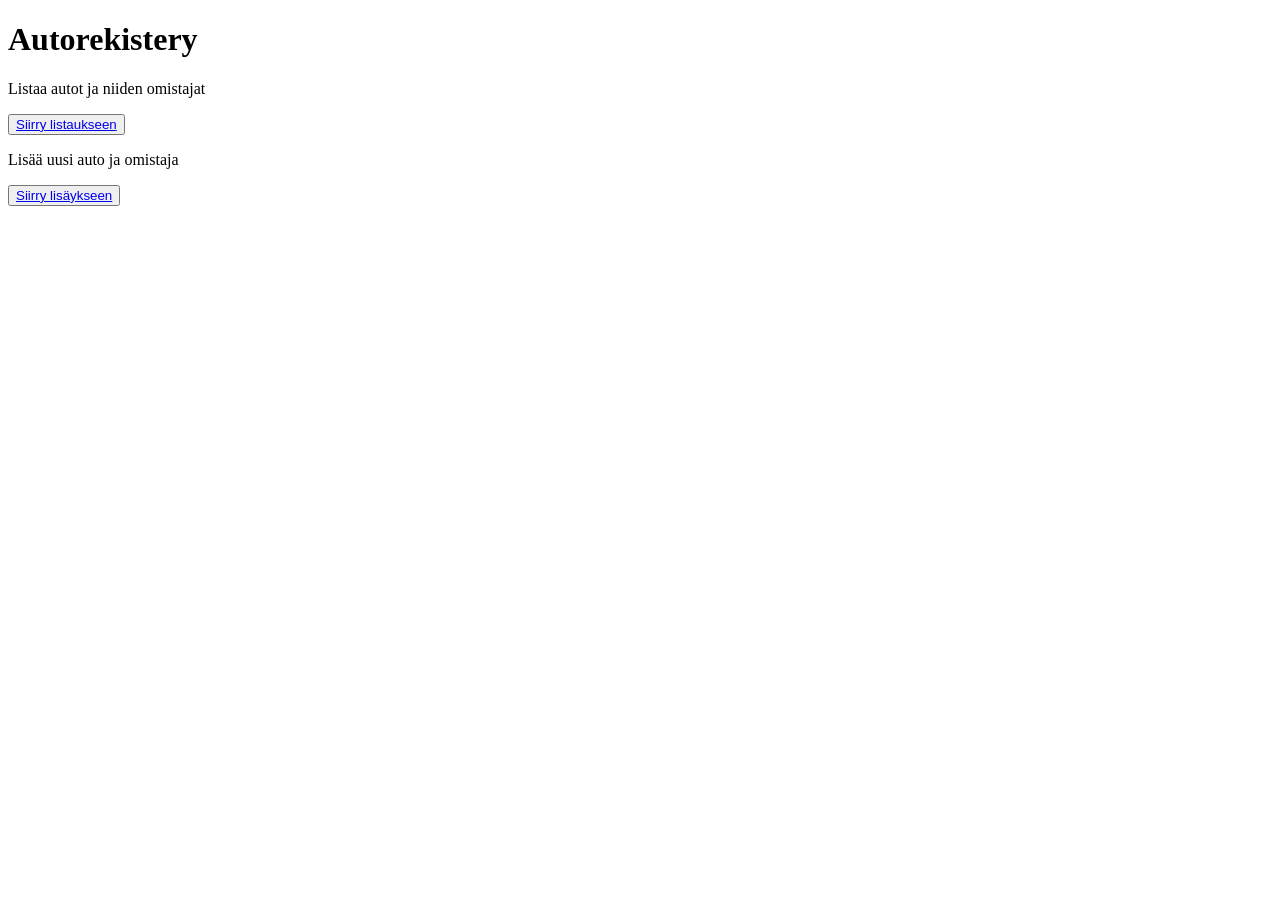
<file: src/main/resources/templates/index.html>
<!DOCTYPE html>
<html xmlns="http://www.w3.org/1999/xhtml" xmlns:th="http://www.thymeleaf.org">
<head>
    <title>AUTOREKISTERI</title>
    <link rel="stylesheet" th:href="@{/css/reset.css}" />
    <link rel="stylesheet" th:href="@{/css/home.css}" />
</head>
<body>
    <h1>Autorekistery</h1>
    <p>Listaa autot ja niiden omistajat</p>
    <button>
        <a href="listing.html" th:href="@{/listing}">Siirry listaukseen</a>
    </button>
    <p>Lisää uusi auto ja omistaja</p>
    <button>
        <a href="maintenance.html" th:href="@{/maintenance}">Siirry lisäykseen</a>
    </button>
    
</body>
</html>
</file>
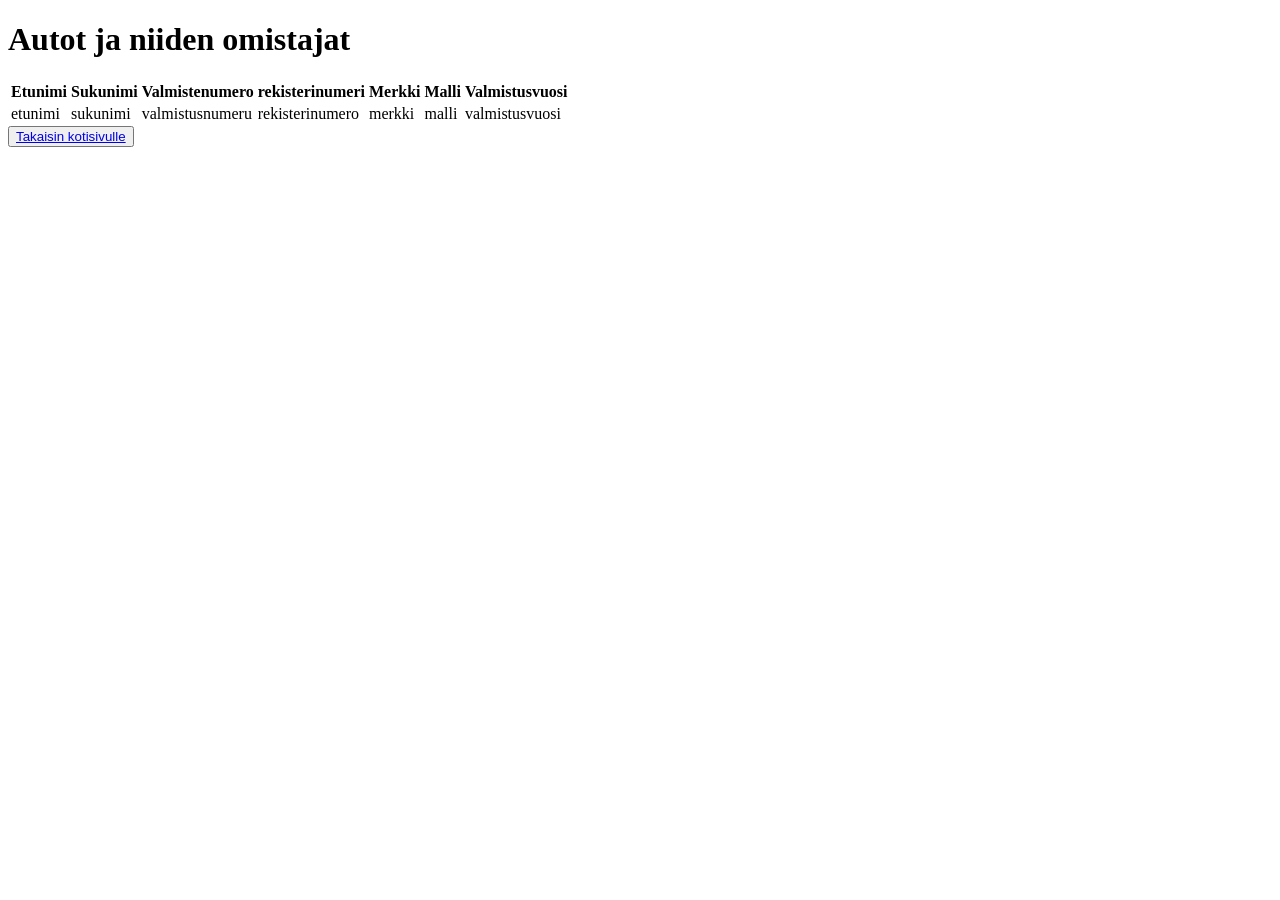
<file: src/main/resources/templates/listing.html>
<!DOCTYPE html>
<html xmlns="http://www.w3.org/1999/xhtml" xmlns:th="http://www.thymeleaf.org">
  <head>
    <title>AUTOREKISTERI</title>
    <link rel="stylesheet" th:href="@{/css/reset.css}" />
    <link rel="stylesheet" th:href="@{/css/linkit.css}" />
  </head>
  <body>
    <h1>Autot ja niiden omistajat</h1>
    <table>
      <thead>
        <tr>
          <th>Etunimi</th>
          <th>Sukunimi</th>
          <th>Valmistenumero</th>
          <th>rekisterinumeri</th>
          <th>Merkki</th>
          <th>Malli</th>
          <th>Valmistusvuosi</th>
        </tr>
      </thead>
      <tbody th:each="omistaja:${omistajat}">
        <tr th:each="auto:${omistaja.autot}">
          <td th:text="${omistaja.etunimi}">etunimi</td>
          <td th:text="${omistaja.sukunimi}">sukunimi</td>
          <td th:text="${auto.valmistenumero}">valmistusnumeru</td>
          <td th:text="${auto.rekisterinumero}">rekisterinumero</td>
          <td th:text="${auto.merkki}">merkki</td>
          <td th:text="${auto.malli}">malli</td>
          <td th:text="${auto.valmistusvuosi}">valmistusvuosi</td>
        </tr>
      </tbody>
    </table>
    <button>
      <a href="index.html" th:href="@{/}">Takaisin kotisivulle</a>
    </button>
  </body>
</html>
</file>
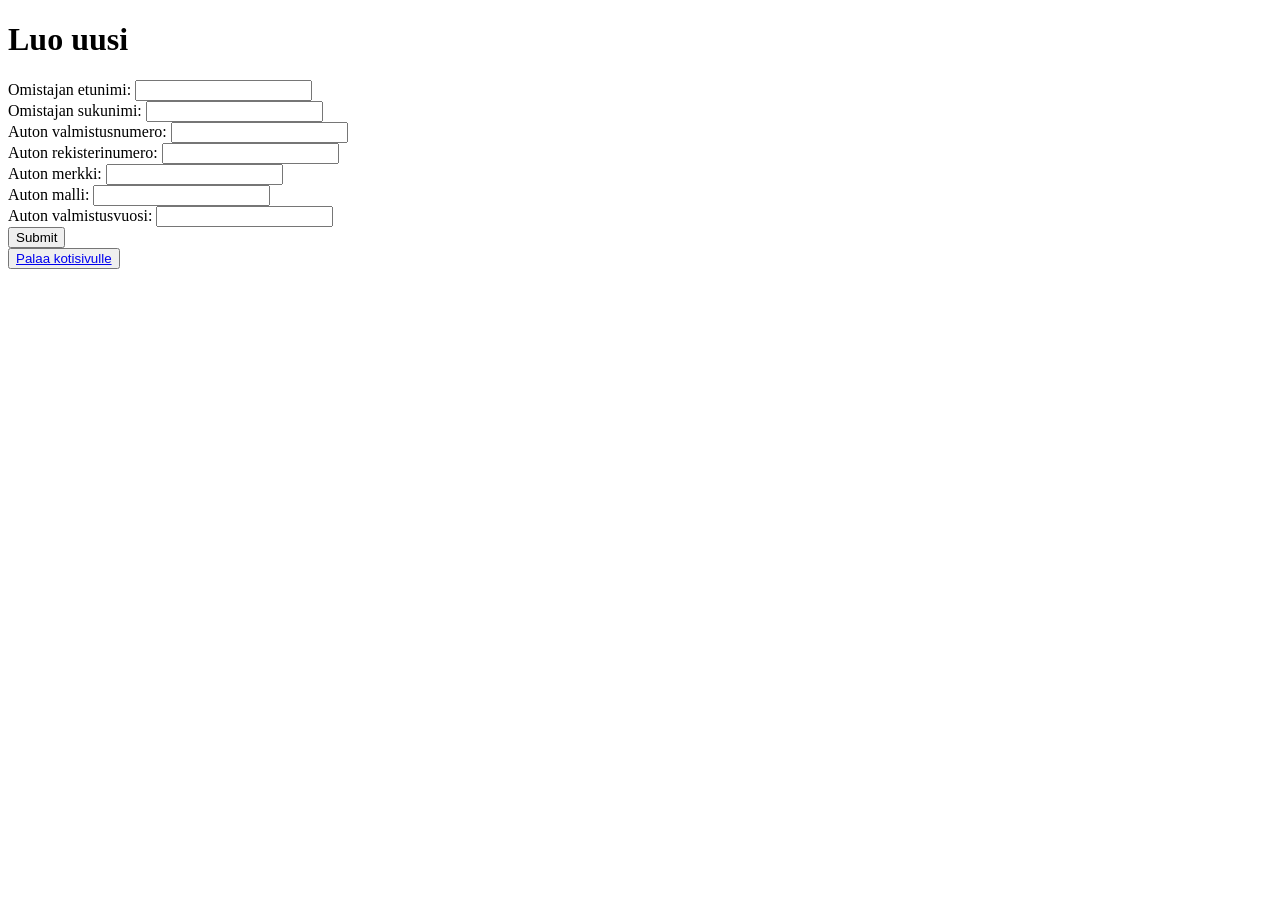
<file: src/main/resources/templates/maintenance.html>
<!DOCTYPE html>
<html xmlns="http://www.w3.org/1999/xhtml" xmlns:th="http://www.thymeleaf.org"></html>
<head>
    <title>AUTOREKISTERI</title>
    <link rel="stylesheet" th:href="@{/css/reset.css}" />
    <link rel="stylesheet" th:href="@{/css/maintenance.css}" />
</head>
<body>
    <h1>Luo uusi</h1>
    <form th:action="@{/maintenance}" method="POST">
        <span>Omistajan etunimi: </span>
        <input type="text" name="etunimi"/><br>
        <span>Omistajan sukunimi: </span>
        <input type="text" name="sukunimi"/><br>
        <span>Auton valmistusnumero: </span>
        <input type="text" name="valmistenumero"/><br>
        <span>Auton rekisterinumero: </span>
        <input type="text" name="rekisterinumero"/><br>
        <span>Auton merkki: </span>
        <input type="text" name="merkki"/><br>
        <span>Auton malli: </span>
        <input type="text" name="malli"/><br>
        <span>Auton valmistusvuosi: </span>
        <input type="text" name="valmistusvuosi"/><br>

        <input type="submit" value="Submit" id="submit"/>
    </form>

    <button>
        <a href="index.html" th:href="@{/}">Palaa kotisivulle</a>
    </button>
</body>
</html>
</file>
